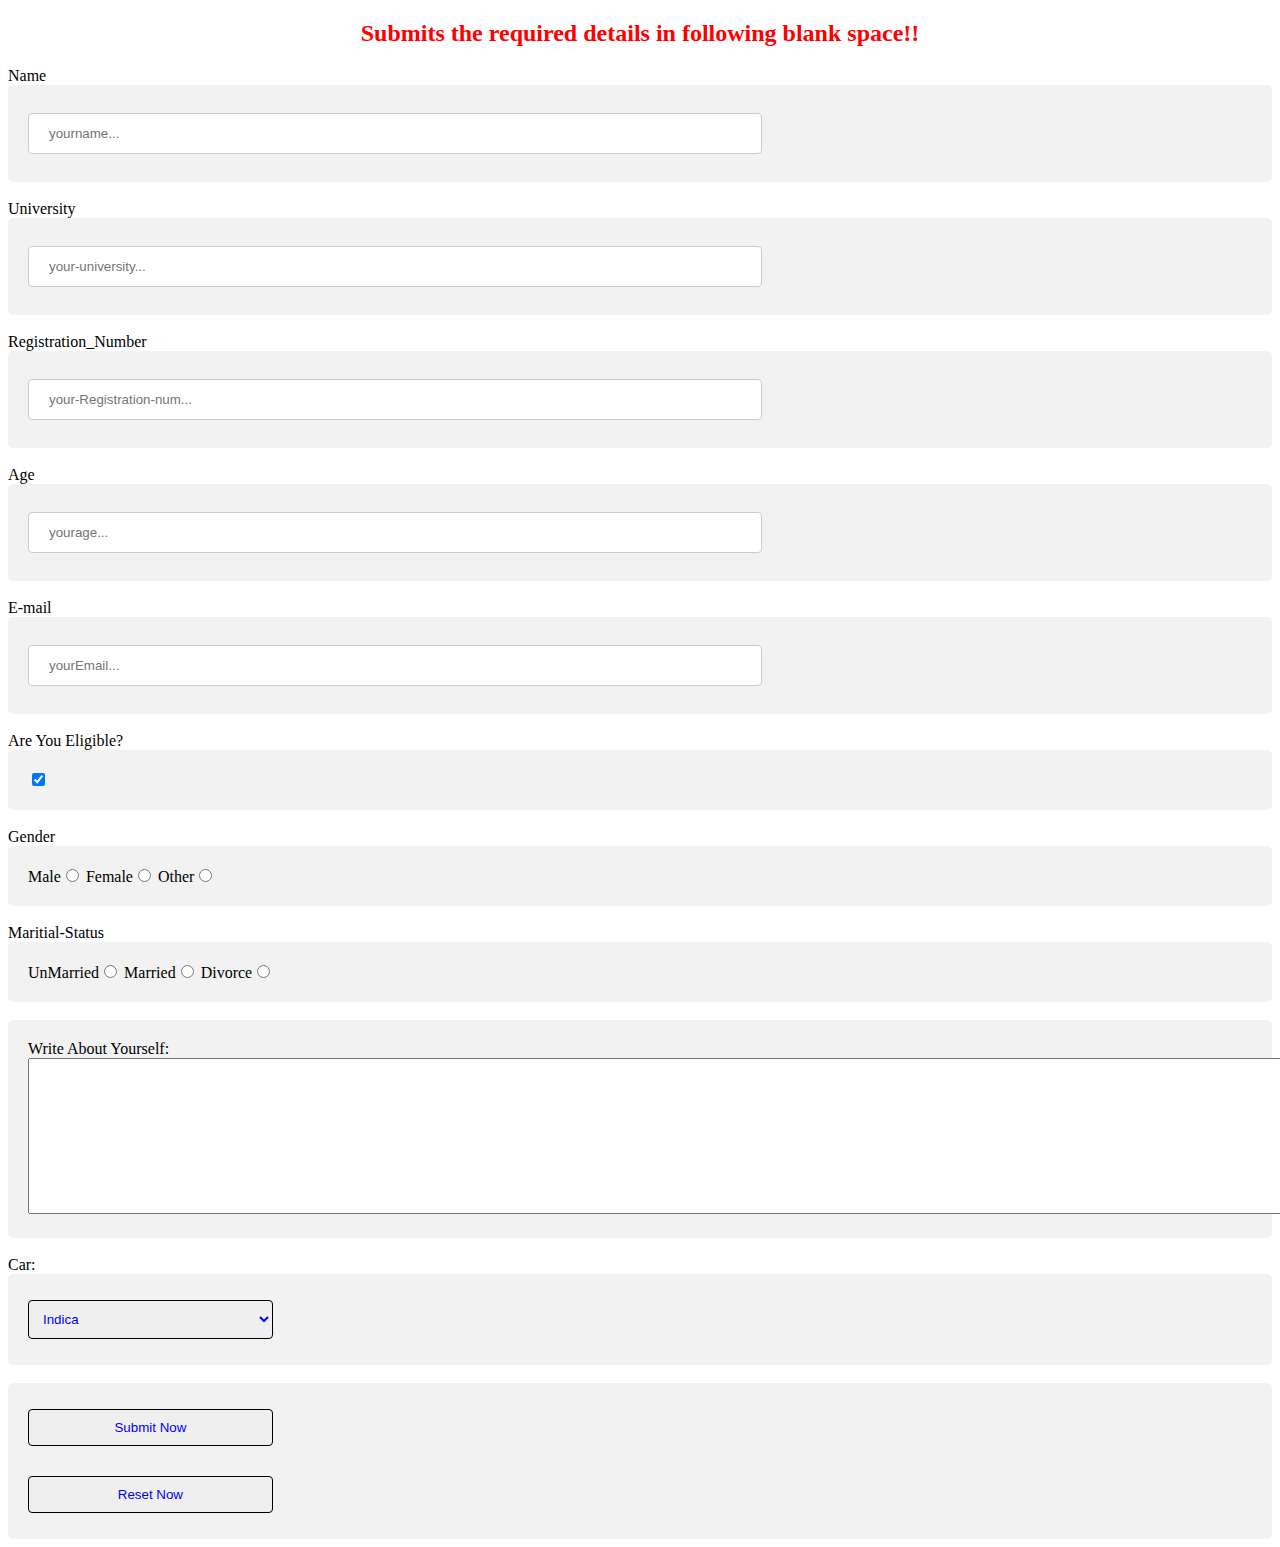
<file: index1.html>
<!DOCTYPE html>
<html lang="en">
<head>
    <meta charset="UTF-8">
    <meta http-equiv="X-UA-Compatible" content="IE=edge">
    <meta name="viewport" content="width=device-width, initial-scale=1.0">
    <title> HTML Forms </title>
     <link rel ="stylesheet" href ="style1.css">
    <style>
        input[type=text], select {
    width: 60%;
    padding: 12px 20px;
    margin: 8px 0;
    display: inline-block;
    border: 1px solid #ccc;
    border-radius: 4px;
    cursor: pointer;
    color:blue;
    box-sizing: border-box;
        }
        div {
            border-radius: 5px;
            background-color: #f2f2f2;
            padding: 20px;
        }
        input[type=number], select {
    width: 60%;
    padding: 12px 20px;
    margin: 8px 0;
    display: inline-block;
    border: 1px solid #ccc;
    border-radius: 4px;
    cursor: pointer;
    color:blue;
    box-sizing: border-box;
        }
        input[type=email], select {
    width: 60%;
    padding: 12px 20px;
    margin: 8px 0;
    display: inline-block;
    border: 1px solid #ccc;
    border-radius: 4px;
    cursor: pointer;
    color:blue;
    box-sizing: border-box;
        }
        input[type=submit], select {
    width: 20%;
    padding: 10px 10px;
    margin: 6px 0;
    display: inline-block;
    border: 1px solid black;
    border-radius: 4px;
    cursor: pointer;
    color:blue;
    box-sizing: border-box;
        }
        input[type=reset], select {
    width: 20%;
    padding: 10px 10px;
    margin: 6px 0;
    display: inline-block;
    border: 1px solid black;
    border-radius: 4px;
    cursor: pointer;
    color:blue;
    box-sizing: border-box;
        }
        input[type=submit]:hover {
            background-color: #45a049;
        }
        input[type=reset]:hover {
           background-color: #45a049;
        }

    </style>
</head>
<body>
    <h2 style="color: red; text-align:center;">Submits the required details in following blank space!!</h2>
    <form action="backend.php">
        <label for="name">Name</label>
        <div>
            <input type="text" name="myName" id="name" placeholder="yourname...">
        </div>
        <br>

        <label for="university">University</label>
        <div>
            <input type="text" name="myUniversity" id="university" placeholder="your-university...">
        </div>
        <br>

        <label for="login-register">Registration_Number</label>
        <div>
            <input type="number"  name="myroll" id="register" placeholder="your-Registration-num...">
        </div>
        <br>


        <label for="age">Age</label>
        <div>
            <input type="number"  name="myroll" id="age" placeholder="yourage...">
        </div>
        <br>
        <label for="email">E-mail</label>
        <div>
            <input type="email" name="myEmail" id="email" placeholder="yourEmail...">
        </div>
        <br>
        <label for="eligible">Are You Eligible?</label>
        <div>
            <input type="checkbox" name="myEligibility" id="eligible" checked>
        </div>
        <br>
        <label for="gender">Gender</label>
        <div>
            Male<input type="radio" name="mygender" id="gender"> Female<input type="radio" name="mygender" id="gender"> Other<input type="radio" name="mygender" id="gender">

        </div> 
        <br>
        <label for="status">Maritial-Status</label>
        <div>
            UnMarried<input type="radio" name="mystatus" id="status"> Married<input type="radio" name="mystatus" id="status"> Divorce<input type="radio" name="mystatus" id="status">
        </div> 
        <br>

        <div>
            Write About Yourself:<br>
            <textarea name="mytext" cols="200" rows="10"></textarea>
        </div>
        <br>
        <label for="car">Car:</label>
        <div>
            <select name="mycar" id="car">
            <option value="ind">Indica</option>
            <option value="swf">Swift</option>
            </select> 
        </div>
        <br>
        <div>
            <input type="submit" value="Submit Now">
            <br>
            <br>
            <input type="reset" value="Reset Now"
        </div>


        </form>
        </body>
        </html>
</file>
<file: style1.css>
.input[type=text], select {
    width: 100%;
    padding: 12px 20px;
    margin: 8px 0;
    display: inline-block;
    border: 1px solid #ccc;
    border-radius: 4px;
    cursor: pointer
;

}
</file>
